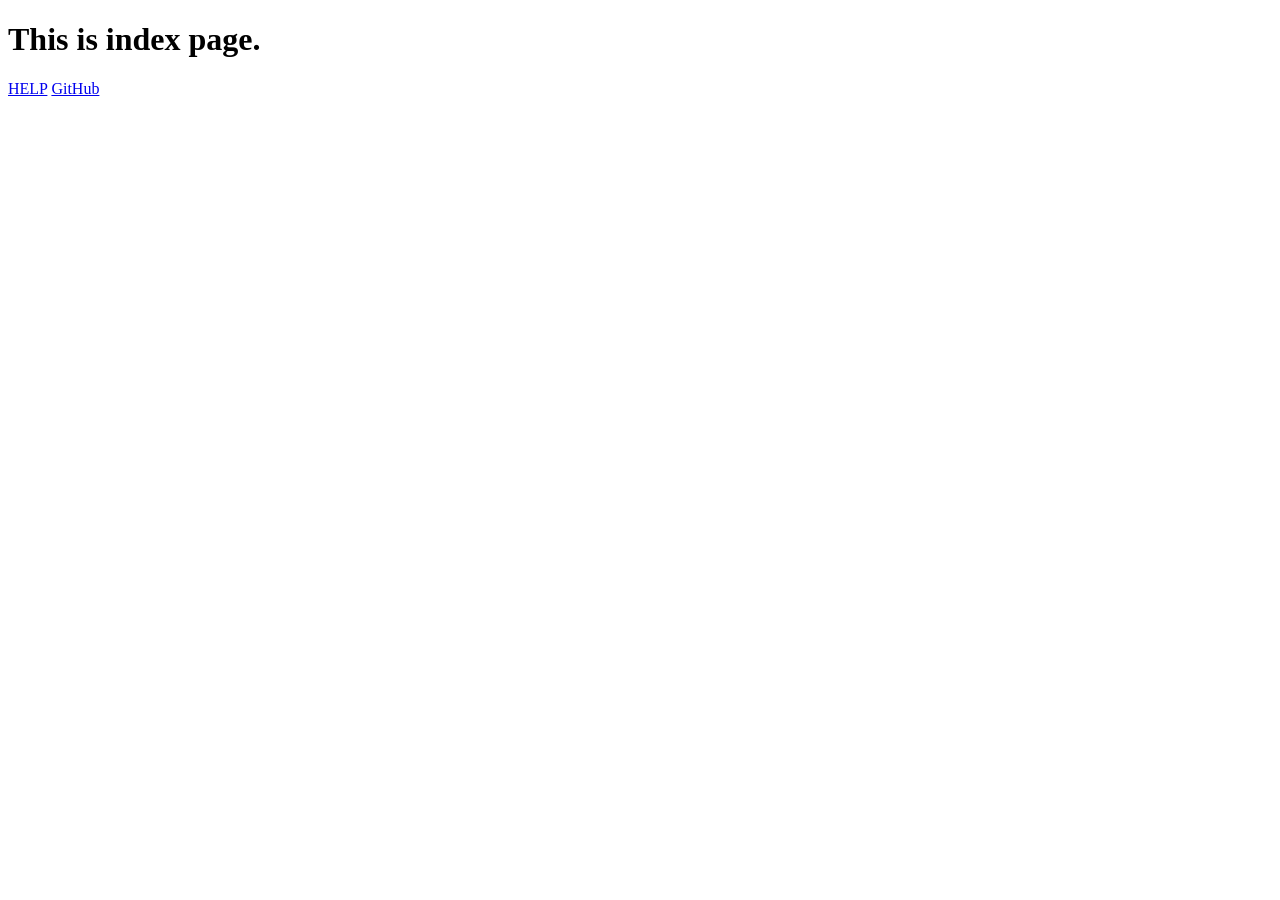
<file: web_server/static_resource/index.html>
<!DOCTYPE html>
<html lang="en">
<head>
    <meta charset="UTF-8">
    <title>Demo_index_page</title>
</head>
<body>
    <h1>This is index page.</h1>
    <a href="help.html">HELP</a>
    <a href="https://github.com/Hladimir/pyEarth">GitHub</a>
</body>
</html>
</file>
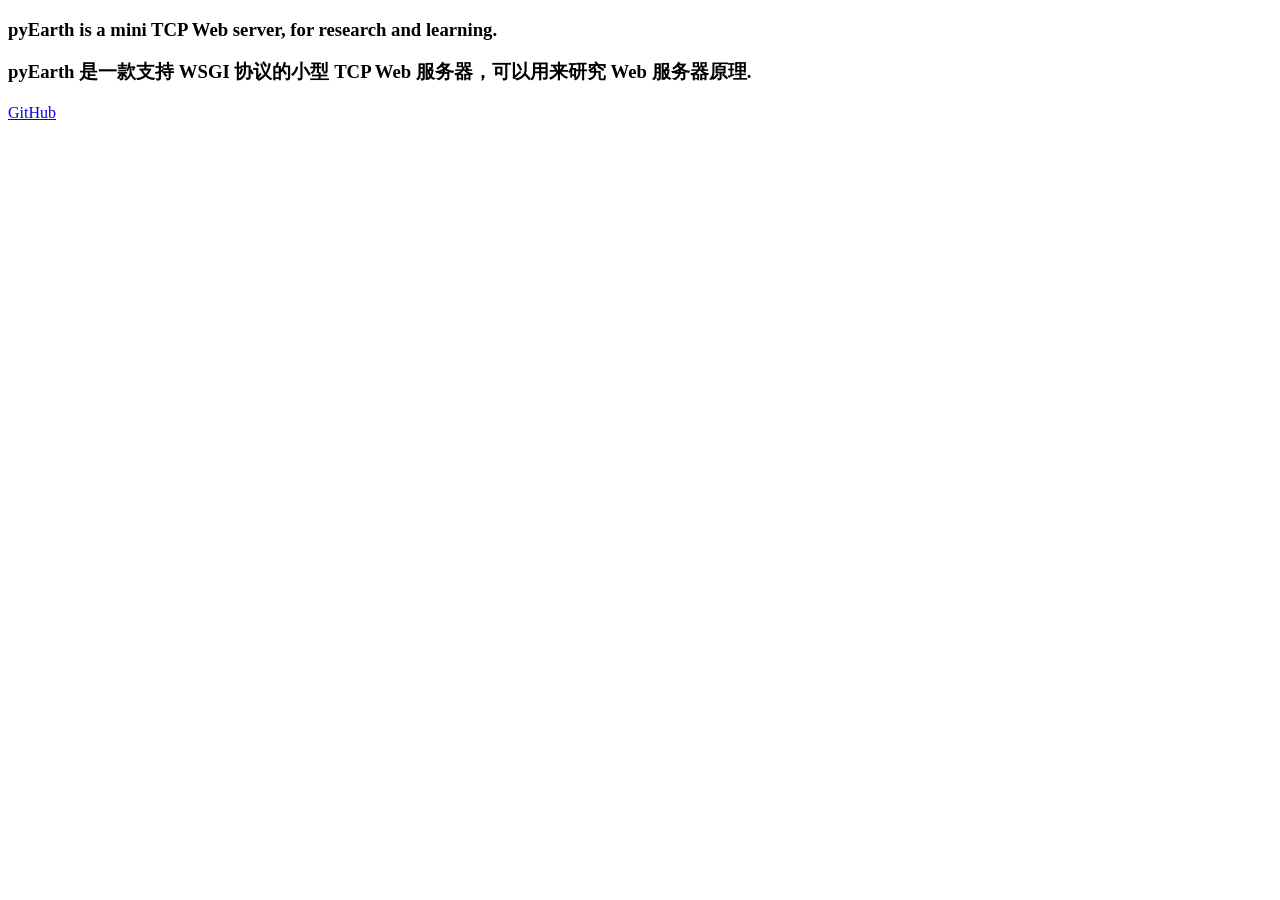
<file: web_server/static_resource/help.html>
<!DOCTYPE html>
<html lang="en">
    <head>
        <meta charset="UTF-8">
        <title>Demo_help_page</title>
    </head>
    <body>
        <h3>pyEarth is a mini TCP Web server, for research and learning.</h3>
        <h3>pyEarth 是一款支持 WSGI 协议的小型 TCP Web 服务器，可以用来研究 Web 服务器原理.</h3>
        <a href="https://github.com/Hladimir/pyEarth">GitHub</a>
    </body>
</html>
</file>
